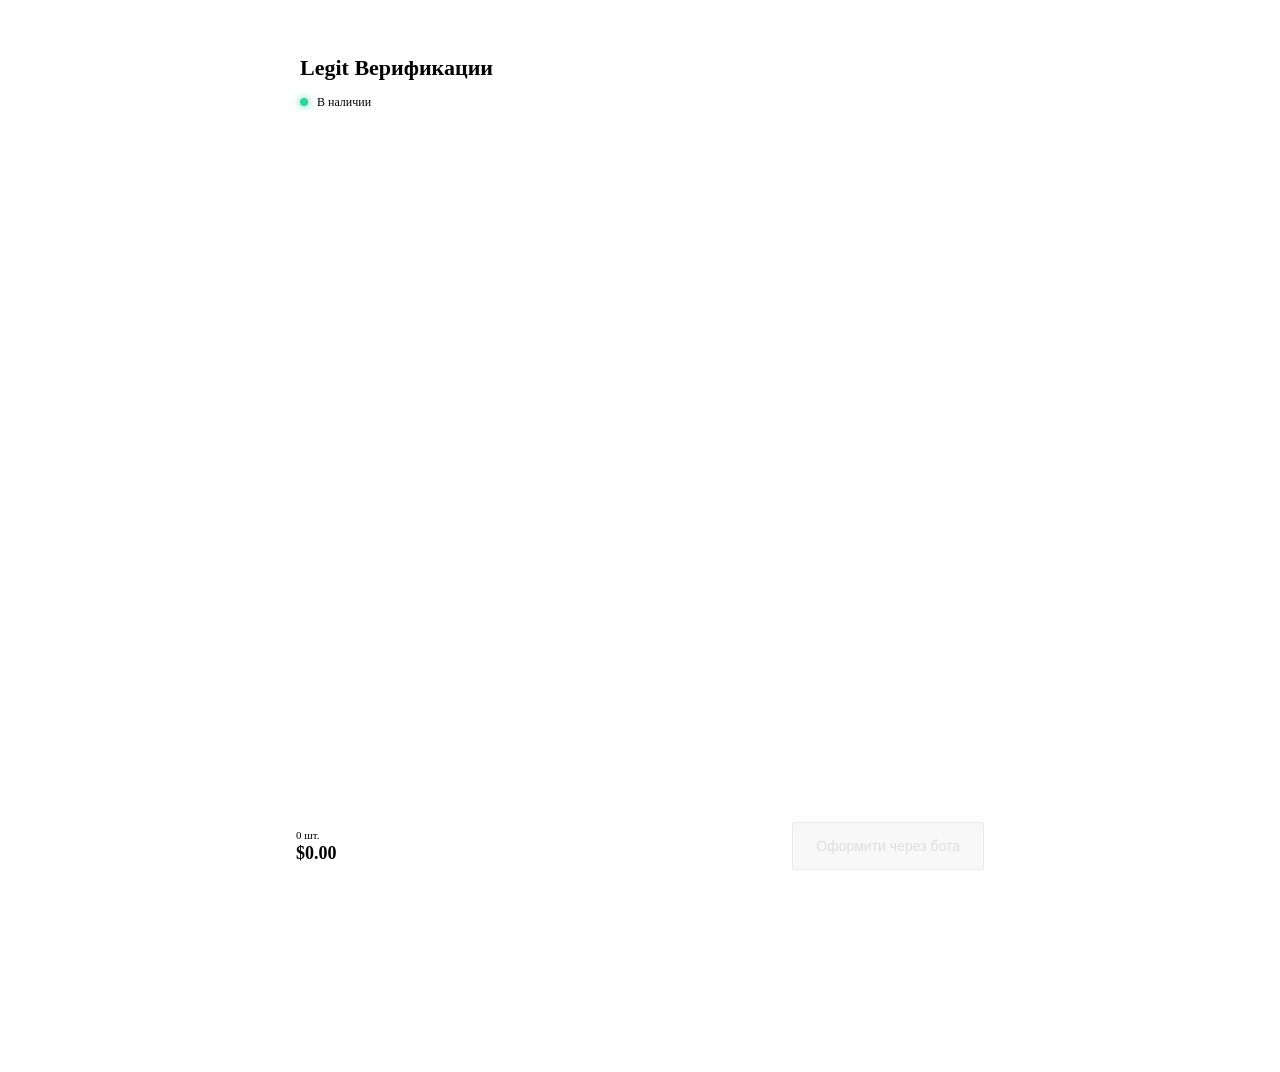
<file: index.html>
<!DOCTYPE html>
<html lang="ru">
<head>
  <meta charset="UTF-8">
  <meta name="viewport" content="width=device-width, initial-scale=1.0">
  <meta http-equiv="refresh" content="0; url=ru/">
  <link rel="canonical" href="ru/">
  <script>window.location.replace('ru/');</script>
</head>
<body>
  <p><a href="uk/">UKR</a> · <a href="ru/">RUS</a> · <a href="en/">ENG</a></p>
</body>
</html>
</file>
<file: style.css>
/* Верификации — category accent on top of ../design-system.css */

:root {
  --accent: #16c07d;
  --accent-2: #4ee0a1;
  --accent-glow: rgba(22, 192, 125, 0.4);
}

.app-container {
  width: 100%;
  max-width: 720px;
  margin: 0 auto;
  min-height: 100dvh;
  display: flex;
  flex-direction: column;
  padding: 16px 16px 140px;
  gap: 16px;
}

.app-header {
  position: sticky;
  top: 12px;
  z-index: 20;
  padding: 16px 20px;
  display: flex;
  align-items: center;
  justify-content: space-between;
}

.logo-text h1 {
  font-size: 22px;
}

.logo-text h1 span {
  color: var(--accent-2);
  font-weight: 600;
}

.online-status {
  display: block;
  margin-top: 4px;
  font-size: 12px;
  color: var(--fg-dim);
}

.pulse-dot {
  display: inline-block;
  width: 8px;
  height: 8px;
  border-radius: 50%;
  background: #34d399;
  margin-right: 6px;
  box-shadow: 0 0 8px #34d399;
}

.cards-grid {
  display: grid;
  grid-template-columns: repeat(auto-fill, minmax(150px, 1fr));
  gap: 14px;
}

.product-card {
  padding: 18px;
  display: flex;
  flex-direction: column;
  gap: 8px;
  animation: fadeInUp 0.3s ease both;
}

.product-emoji {
  font-size: 32px;
  line-height: 1;
}

.product-name {
  font-size: 15px;
  font-weight: 700;
}

.product-desc {
  font-size: 12px;
  color: var(--fg-dim);
  flex: 1;
}

.product-footer {
  display: flex;
  align-items: center;
  justify-content: space-between;
  margin-top: 6px;
}

.product-price {
  font-weight: 800;
  font-size: 15px;
}

/* qty-control / qty-btn / qty-value now live in the shared design-system.css (Add-button -> compact stepper) */

.app-footer {
  position: fixed;
  left: 16px;
  right: 16px;
  bottom: calc(16px + env(safe-area-inset-bottom));
  max-width: 688px;
  margin: 0 auto;
  padding: 14px 18px;
  display: flex;
  align-items: center;
  justify-content: space-between;
  gap: 14px;
  z-index: 30;
}

.footer-summary {
  display: flex;
  flex-direction: column;
  gap: 2px;
}

.cart-count-badge {
  font-size: 11px;
  color: var(--fg-dim);
}

.cart-total {
  font-size: 18px;
  font-weight: 800;
}

.buy-btn {
  padding: 14px 22px;
  font-size: 14px;
  white-space: nowrap;
}

.buy-btn:disabled {
  opacity: 0.4;
  cursor: not-allowed;
  transform: none !important;
  box-shadow: none !important;
}
</file>
